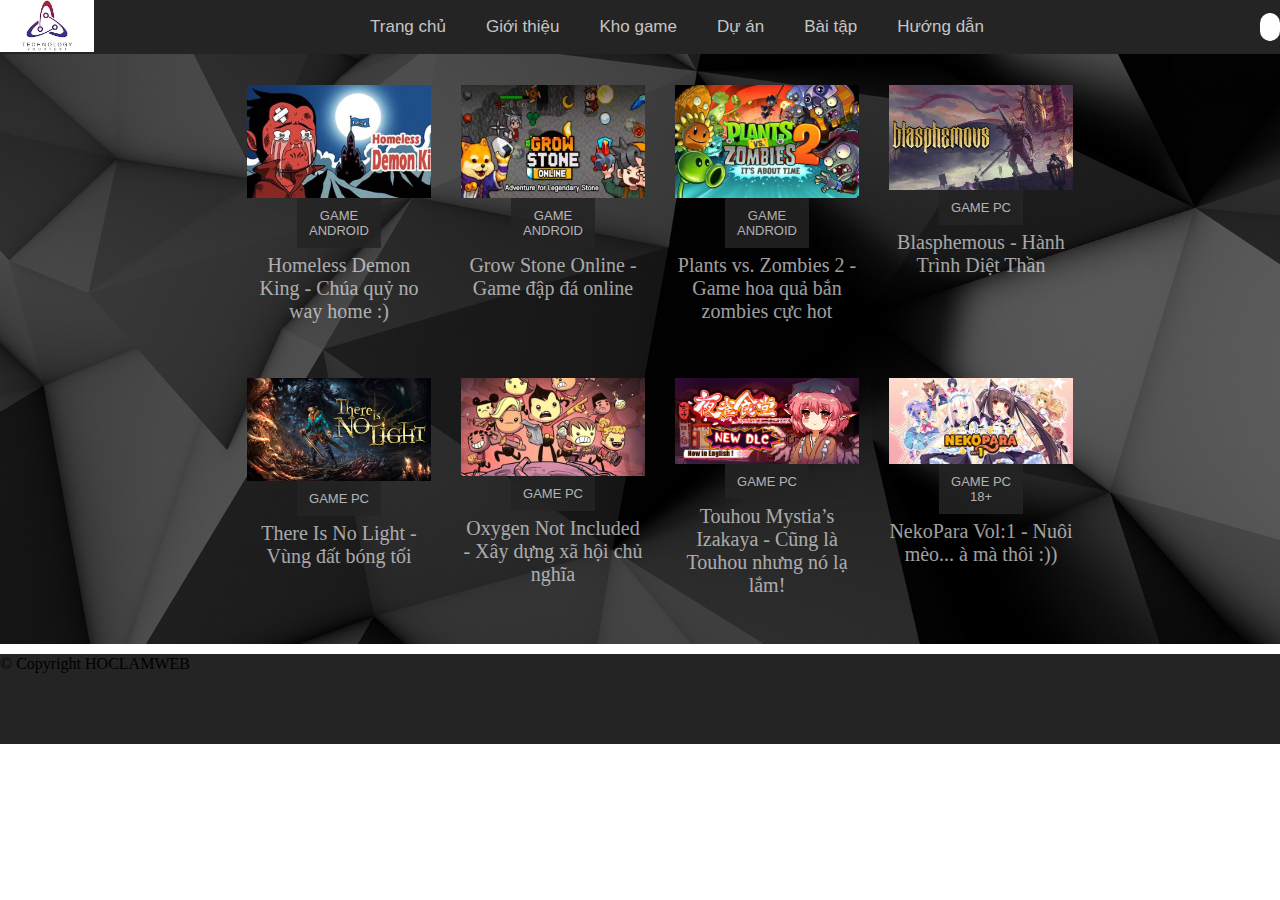
<file: index.html>
<!DOCTYPE html>
<!-- 
    1. h1 - h6 : heading
    2. p       : paragraph
    3. img     : image
    4. a       : anchor
    5. ul, li  : unordered list, list items
    6. table   : 
    7. input   : 
    8. button  : 
    9. div     : 
    Thẻ rỗng là thẻ để tạo ra phần tử rỗng.
Có ba cách viết các thẻ rỗng:
– Cách một: <br>, <hr>, <img>, <meta>
– Cách hai: <br />, <hr />, <img />, <meta />
– Cách ba: <br/>, <hr/>, <img/>, <meta/>
 -->
<html lang="en">
    <head>
        <meta charset="UTF-8">
        <meta name="viewport" content="width=device-width, initial-scale=1.0">
        <link rel="stylesheet" href="css/app.css">
        <link rel="stylesheet" href="https://cdnjs.cloudflare.com/ajax/libs/font-awesome/6.1.0/css/all.min.css" integrity="sha512-10/jx2EXwxxWqCLX/hHth/vu2KY3jCF70dCQB8TSgNjbCVAC/8vai53GfMDrO2Emgwccf2pJqxct9ehpzG+MTw==" crossorigin="anonymous" referrerpolicy="no-referrer" />
        <title>Học làm web</title>
    </head>
    <body> 
        <div id="wrapper">
            <div id="header">
                <nav class="container">
                    <a href="" id="Logo">
                        <img src="imgage/Logo.jpg" alt="Học làm web">
                    </a>
                    <ul id="Menu">
                        <li class="Menu1"><a href="index.html">Trang chủ</a></li>
                        <li><a href="index.html">Giới thiệu</a></li>
                        <li><a href="index.html">Kho game</a>
                            <ul class="sub-menu1">
                                <li><a href="">Game PC</a></li>
                                <li><a href="">Game Android</a></li>
                                <li><a href="">Game 18+</a></li>
                            </ul>
                        </li>
                        <li><a href="index.html">Dự án</a>
                            <ul class="sub-menu2">
                                <li><a href="">P.D FK1</a></li>
                                <li><a href="">P.D FL2</a></li>
                                <li><a href="">P.D KC2</a></li>
                                <li><a href="">P.D RL3</a></li>
                            </ul>
                        </li>
                        <li><a href="index.html">Bài tập</a>
                            <ul class="sub-menu3">
                                <li><a href="Lab1.html">Lab 01</a></li>
                                <li><a href="">Lab 02</a></li>
                                <li><a href="">Lab 03</a></li>
                                <li><a href="">Lab 04</a></li>
                            </ul>
                        </li>
                        <li><a href="index.html">Hướng dẫn</a>
                            <ul class="sub-menu4">
                                <li><a href="">Website</a></li>
                                <li><a href="">HTML</a></li>
                                <li><a href="">CSS</a></li>
                                <li><a href="">VS Code</a></li>
                            </ul>
                        </li>
                    </ul>
                    <form action="" id="search-box">
                        <input type="text" id="search-text" placeholder="Tìm kiếm" required>
                        <button id="search-btn"><i class="fa-solid fa-magnifying-glass"></i></button>
                    </form>
                </nav>
            </div>
            <div id="wp_content">
                <div id="sidebarleft">
                        
                </div>
                <div id="content">
                    <ul class="products">
                        <li>
                            <div class="product-items">
                                <div class="product-top">
                                    <a href="" class="product-img">
                                        <img src="imgage/PI1.jpg" alt="Vgame">
                                    </a>
                                </div>
                                <div class="product-info">
                                    <a href="" class="product-cat">GAME ANDROID</a>
                                    <a href="" class="product-name">Homeless Demon King - Chúa quỷ no way home :)</a>
                                </div>
                            </div>
                        </li>
                        <li>
                            <div class="product-items">
                                <div class="product-top">
                                    <a href="" class="product-img">
                                        <img src="imgage/PI2.jpg" alt="Vgame">
                                    </a>
                                </div>
                                <div class="product-info">
                                    <a href="" class="product-cat">GAME ANDROID</a>
                                    <a href="" class="product-name">Grow Stone Online - Game đập đá online</a>
                                </div>
                            </div>
                        </li>
                        <li>
                            <div class="product-items">
                                <div class="product-top">
                                    <a href="" class="product-img">
                                        <img src="imgage/PI3.jpg" alt="Vgame">
                                    </a>
                                </div>
                                <div class="product-info">
                                    <a href="" class="product-cat">GAME ANDROID</a>
                                    <a href="" class="product-name">Plants vs. Zombies 2 - Game hoa quả bắn zombies cực hot</a>
                                </div>
                            </div>
                        </li>
                        <li>
                            <div class="product-items">
                                <div class="product-top">
                                    <a href="" class="product-img">
                                        <img src="imgage/PI4.jpg" alt="Vgame">
                                    </a>
                                </div>
                                <div class="product-info">
                                    <a href="" class="product-cat">GAME PC</a>
                                    <a href="" class="product-name">Blasphemous - Hành Trình Diệt Thần</a>
                                </div>
                            </div>
                        </li>
                        <li>
                            <div class="product-items">
                                <div class="product-top">
                                    <a href="" class="product-img">
                                        <img src="imgage/PI5.jpg" alt="Vgame">
                                    </a>
                                </div>
                                <div class="product-info">
                                    <a href="" class="product-cat">GAME PC</a>
                                    <a href="" class="product-name">There Is No Light - Vùng đất bóng tối</a>
                                </div>
                            </div>
                        </li>
                        <li>
                            <div class="product-items">
                                <div class="product-top">
                                    <a href="" class="product-img">
                                        <img src="imgage/PI6.jpg" alt="Vgame">
                                    </a>
                                </div>
                                <div class="product-info">
                                    <a href="" class="product-cat">GAME PC</a>
                                    <a href="" class="product-name">Oxygen Not Included - Xây dựng xã hội chủ nghĩa</a>
                                </div>
                            </div>
                        </li>
                        <li>
                            <div class="product-items">
                                <div class="product-top">
                                    <a href="" class="product-img">
                                        <img src="imgage/PI7.jpg" alt="Vgame">
                                    </a>
                                </div>
                                <div class="product-info">
                                    <a href="" class="product-cat">GAME PC</a>
                                    <a href="" class="product-name">Touhou Mystia’s Izakaya - Cũng là Touhou nhưng nó lạ lắm!</a>
                                </div>
                            </div>
                        </li>
                        <li>
                            <div class="product-items">
                                <div class="product-top">
                                    <a href="" class="product-img">
                                        <img src="imgage/PI8.jpg" alt="Vgame">
                                    </a>
                                </div>
                                <div class="product-info">
                                    <a href="" class="product-cat">GAME PC 18+</a>
                                    <a href="" class="product-name">NekoPara Vol:1 - Nuôi mèo... à mà thôi :))</a>
                                </div>
                            </div>
                        </li>
                    </ul>
                </div>
                <div id="sidebarright">
                        
                </div>
            </div>
            <div id="footer">
                <nav class="">
                    <span>&copy; Copyright HOCLAMWEB</span>
                </nav>
            </div>
        </div>
    </body>
</html>
</file>
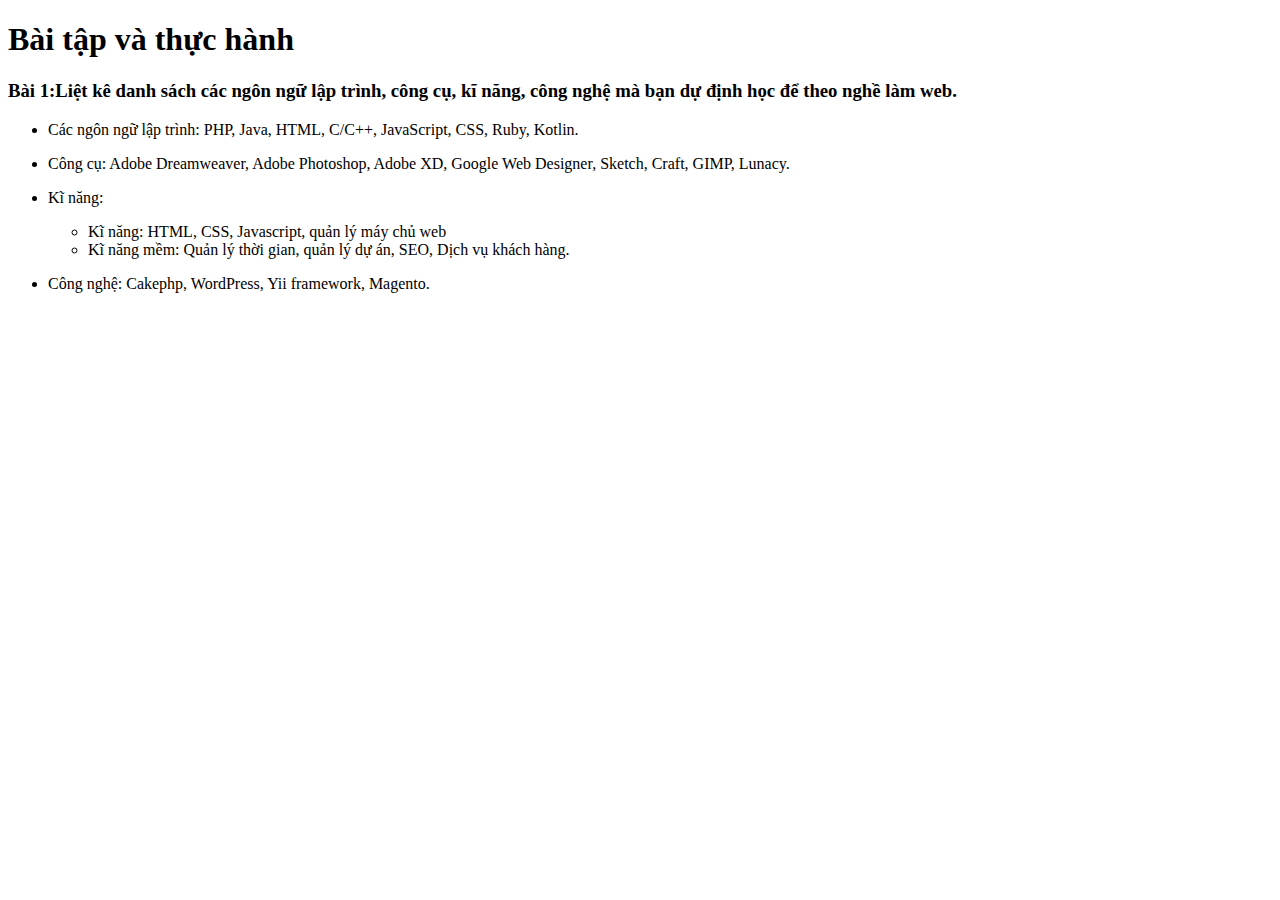
<file: Lab1.html>
<!DOCTYPE html>
<html lang="en">
<head>
    <meta charset="UTF-8">
    <meta http-equiv="X-UA-Compatible" content="IE=edge">
    <meta name="viewport" content="width=device-width, initial-scale=1.0">
    <title>Lab1</title>
</head>
<body>
    <div id="Header">
        <h1>Bài tập và thực hành</h1>
    </div>
    <div id="Content">
        <h3>Bài 1:Liệt kê danh sách các ngôn ngữ lập trình, công cụ, kĩ năng, công nghệ mà bạn dự định học để theo nghề làm web.</h3>
        <ul>
            <li>
                <p>Các ngôn ngữ lập trình: PHP, Java, HTML, C/C++, JavaScript, CSS, Ruby, Kotlin.</p>
            </li>
            <li>
                <p>Công cụ: Adobe Dreamweaver, Adobe Photoshop, Adobe XD, Google Web Designer, Sketch, Craft, GIMP, Lunacy.</p>
            </li>
            <li>
                <p>Kĩ năng:</p>
                <ul>
                    <li>Kĩ năng: HTML, CSS, Javascript, quản lý máy chủ web</li>
                    <li>Kĩ năng mềm: Quản lý thời gian, quản lý dự án, SEO, Dịch vụ khách hàng.</li>
                </ul>
            </li>
            <li>
                <p>Công nghệ: Cakephp, WordPress, Yii framework, Magento.</p>
            </li>
        </ul>
    </div>
</body>
</html>
</file>
<file: css/app.css>
body{
    background-image: url(/imgage/bg.jpg);
    background-repeat: no-repeat;
    background-size: cover;
    background-position-y: -100px;
    margin: 0px;
}
.container{
    height: 0px auto;
    max-width: 1502px;
}
#header{
    background-color: #242424;
    font-family: sans-serif;
}
#wp_content{
    display:flex;
    min-height: 600px;
}
#sidebarleft{
    flex-basis: 15%;
}
#content{
    flex-basis: 70%;
    color:#dfdfdf;
}
#sidebarright{
    flex-basis: 15%;
}
#footer{
    background-color: #242424;
    min-height: 90px;
    line-height: 20px;
}
nav{
    display: flex;
    justify-content: space-between;
    justify-items: center;
}
#Logo{
    height: 52px;
}

#Logo img{
    width: auto;
    height: 100%;
}

#Menu{
    display:flex;
    justify-items: center;
    list-style: none;
    margin: 0px;
    padding:0px 0px 0px 0px
}

#Menu li{
    position:relative;
}

#Menu li a{
    color:rgb(199, 196, 196);
    display:block;
    padding: 17px 20px;
    text-decoration: none;
    font-size: 17px;
}

#Menu li:hover>a{
    color:#f1f1f1;
}

#Menu ul.sub-menu1{
    position:fixed;
    font-family:Times New Roman;
    background-color: #242424;
    padding: 0px;
    list-style: none;
    border: 2px solid #313131;
    display:none;
}

/* Thực chất không cần phân loại class 123 mà chỉ cần sub-menu 
 là được nhưng phân ra để về sau có gì tùy chỉnh */

#Menu ul.sub-menu2{
    position:fixed;
    font-family:Times New Roman;
    background-color: #242424;
    padding: 0px;
    list-style: none;
    border: 1px solid #313131;
    display:none;
}

#Menu ul.sub-menu3{
    position:fixed;
    font-family:Times New Roman;
    background-color: #242424;
    padding: 0px;
    list-style: none;
    border: 1px solid #313131;
    display:none;
}

#Menu ul.sub-menu4{
    position:fixed;
    font-family:Times New Roman;
    background-color: #242424;
    padding: 0px;
    list-style: none;
    border: 1px solid #313131;
    display:none;
}

#Menu li:hover>ul.sub-menu1{
    display:block;
}

#Menu li:hover>ul.sub-menu2{
    display:block;
}

#Menu li:hover>ul.sub-menu3{
    display:block;
}

#Menu li:hover>ul.sub-menu4{
    display:block;
}

#Menu ul.sub-menu1 a{
    padding: 10px 40px 10px 20px;
    border-bottom: 1px solid #313131;
}

#Menu ul.sub-menu2 a{
    padding: 10px 40px 10px 20px;
    border-bottom: 1px solid #313131;
}

#Menu ul.sub-menu3 a{
    padding: 10px 40px 10px 20px;
    border-bottom: 1px solid #313131;
}

#Menu ul.sub-menu4 a{
    padding: 10px 40px 10px 20px;
    border-bottom: 1px solid #313131;
}

#Menu ul.sub-menu1 li:hover>a{
    color:#f1f1f1;
    border-bottom: 1px solid #dfdfdf;
}

#Menu ul.sub-menu2 li:hover>a{
    color:#f1f1f1;
    border-bottom: 1px solid #dfdfdf;
}

#Menu ul.sub-menu3 li:hover>a{
    color:#f1f1f1;
    border-bottom: 1px solid #dfdfdf;
}

#Menu ul.sub-menu4 li:hover>a{
    color:#f1f1f1;
    border-bottom: 1px solid #dfdfdf;
}

/* Segg bottom :) */
#Menu>li>a{
    position:relative;
}

#Menu>li>a::before{
    content:"";
    height: 2px;
    width:0px;
    background:rgb(236, 234, 234);
    position:absolute;
    bottom:0px;
    left:0px;
    transition: 0.1s cubic-bezier(0.075, 0.82, 0.165, 1)
}

#Menu>li:hover>a::before{
    width:100%;
}
/* Thanh tìm kiếm */
*{
    box-sizing:border-box;
}
#search-box{
    display:flex;
    background-color: #fff;
    border-radius: 30px;
    margin-top: 13px;
    margin-bottom: 13px;
}
#search-box #search-text{
    border-radius: 30px;
    border: none;
    outline:none;
    background-color: none;
    padding: 5px 0px 5px 0px;
    font-size: 14px;
    width: 0px;
    margin-left: 5px;
    transition: all 0.2s ease-in-out;
}
#search-box:hover #search-text, #search-box #search-text:valid{
    width: 150px;
    padding: 5px 0px 5px 15px;
}
#search-box #search-btn{
    background-color: #fff;
    cursor:pointer;
    border:none;
    padding: 5px 5px;
    margin-right: 5px;
    border-radius: 50%;
}
/* Phần wp-content */

ul.products{
    list-style: none;
    display:flex;
    flex-wrap: wrap;
    justify-content: space-between;
}
ul.products li{
    flex-basis: 25%;
    padding-left: 15px;
    padding-right: 15px;
    padding-top: 15px;
    padding-bottom: 15px;
    margin-bottom: 15px;
    box-sizing: border-box;
}
ul.products li img{
    max-width: 100%;
    height:auto;
}
ul.products li .product-info a{
    display:block;
    text-decoration: none;
}
ul.products li .product-info a.product-cat{
    text-align: center;
    color:#cfcdcd;
    padding:10px 0px 10px 0px;
    font-family:sans-serif;
    font-size: 13px;
    font-weight: 500;
    background-color: #242424;
    background-size: cover;
    margin: -4px 50px;
    opacity: 0.85;
}
ul.products li .product-info a.product-cat:hover{
    color: #ffffff;
    background-color:#313131;
}
ul.products li .product-info a.product-name{
    text-align:center;
    color:#f1f1f1ab;
    padding:10px 0px 10px 0px;
    font-size: 20px;
}
ul.products li .product-info a.product-name:hover{
    color: #f1f1f1;
}
</file>
